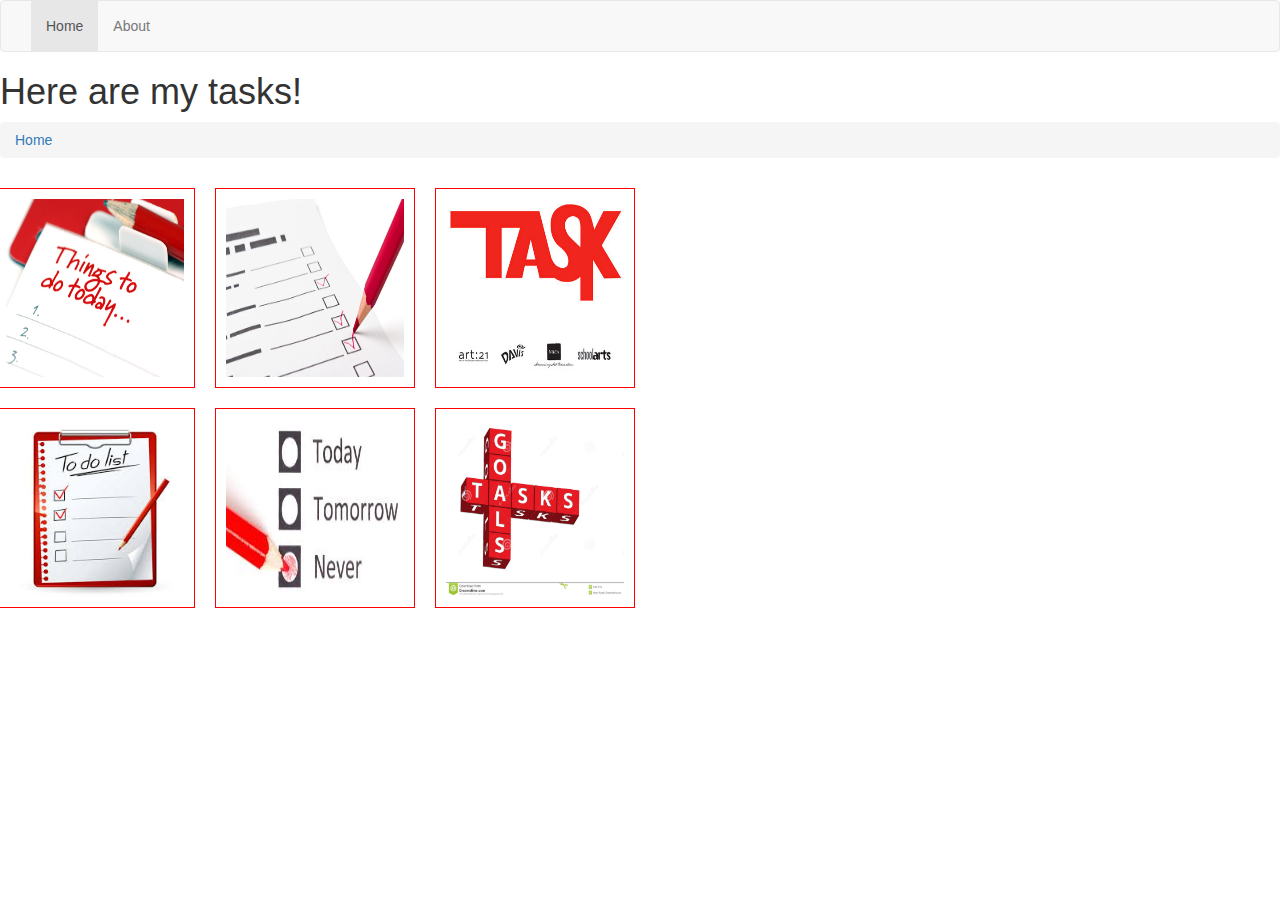
<file: index.html>
<!DOCTYPE html>
<html>
    <head>
        <title>Task</title>
        <meta charset="UTF-8">
        <meta name="viewport" content="width=device-width, initial-scale=1.0">
        <link href="css/bootstrap.css" rel="stylesheet">
        <link href="css/styles.css" rel="stylesheet">

        <!-- HTML5 shim and Respond.js for IE8 support of HTML5 elements and media queries -->
        <!-- WARNING: Respond.js doesn't work if you view the page via file:// -->
        <!--[if lt IE 9]>
          <script src="https://oss.maxcdn.com/html5shiv/3.7.2/html5shiv.min.js"></script>
          <script src="https://oss.maxcdn.com/respond/1.4.2/respond.min.js"></script>
        <![endif]-->
    </head>
    <body>
        <nav class="navbar navbar-default">
          <div class="container-fluid">

            <!-- start collapsed navbar-->
            <div class="navbar-header">
              <button 
              type="button" 
              class="navbar-toggle collapsed" 
              data-toggle="collapse" 
              data-target="#main_navbar" 
              aria-expanded="false">open!</button>
            </div><!-- / collapsed navbar-->

            <!-- start un-collapsed navbar-->
            <div 
               class="collapse navbar-collapse" 
               id="main_navbar">
              <ul class="nav navbar-nav">
                <li class="active"><a href="index.html">Home</a></li>
                <li><a href="about.html">About</a></li>
              </ul>
            </div><!-- / un-collapsed navbar-->

          </div> <!-- /container -->
        </nav>

        <h1>Here are my tasks!</h1>

        <!-- start breadcrumb -->
        <ol class="breadcrumb">
          <li><a href="index.html">Home</a></li>
        </ol>
        <!-- / breadcrumb -->

        <div class="row">
            <img class="col-xs-12 col-md-4" src="images/task1.jpg" alt="clean floor!"/>
            <img class="col-xs-12 col-md-4" src="images/task2.jpg" alt="wash dishes!"/>
            <img class="col-xs-12 col-md-4" src="images/task3.jpg" alt="feed the cat!"/>
        </div>
        <div class="row">
            <img class="col-xs-12 col-md-4" src="images/task4.jpg" alt="wash clothes!"/>
            <img class="col-xs-12 col-md-4" src="images/task5.jpg" alt="refurnish kitchen!"/>
            <img class="col-xs-12 col-md-4" src="images/task6.jpg" alt="wash glasses!"/>
        </div>        

        <script src="js/jquery.min.js"></script>
        <script src="js/bootstrap.min.js"></script>
        
    </body>
</html>
</file>
<file: css/styles.css>
.col-md-1, .col-md-2, .col-md-4 {
    width: 200px;
    height: 200px;
    border:1px solid red;
    padding: 10px;
    margin: 10px;
}
</file>
